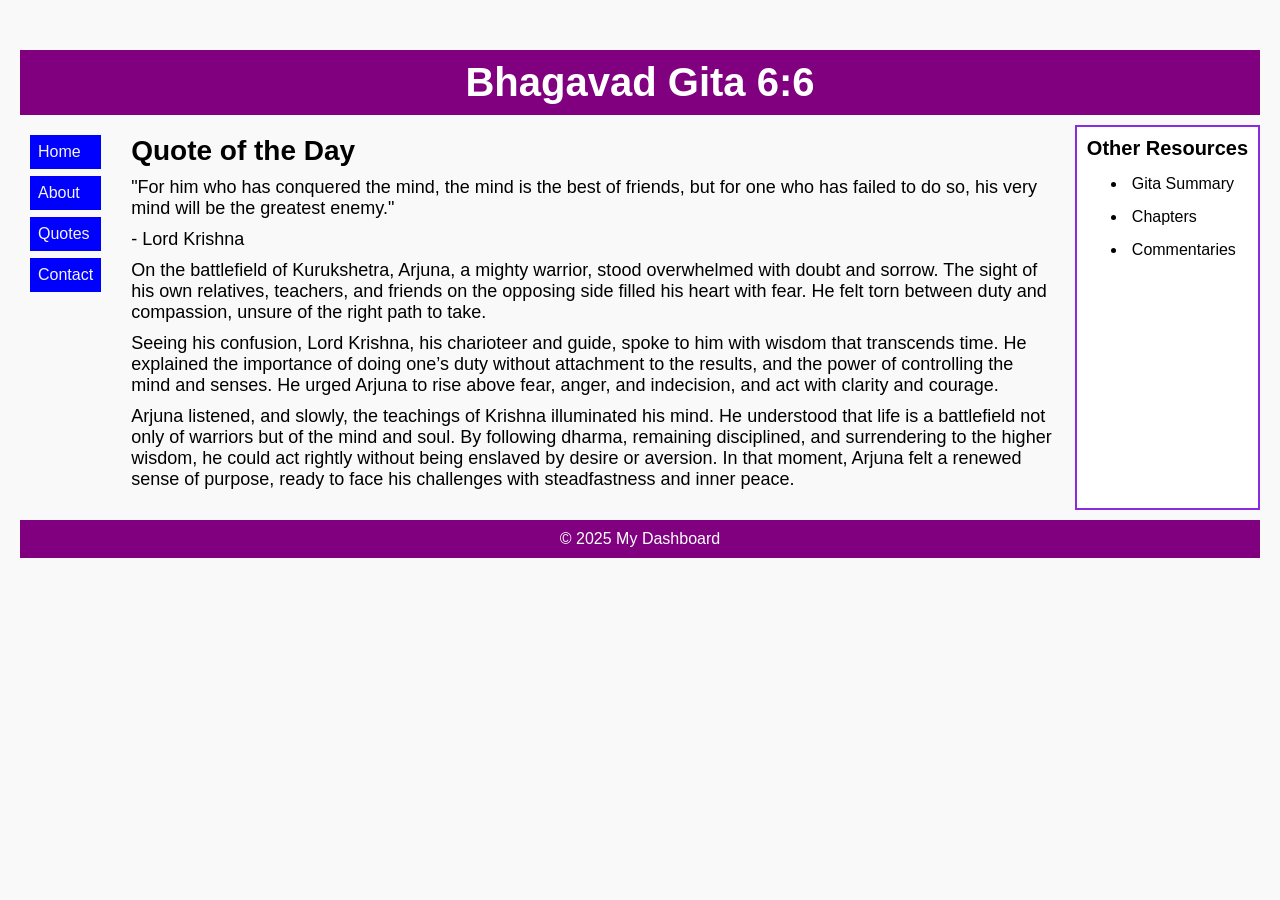
<file: index.html>
<!DOCTYPE html>
<html lang="en-US" dir="ltr">

<head>
    <meta charset="utf-8">
    <title>Day 4 Layout</title>
    <meta name="viewport" content="width=device-width, initial-scale=1">
    <link rel="stylesheet" href="day4.css">
</head>

<body>

    <!-- ---------- Simple 3x3 Grid ----------
<div class="container">
    <div>1</div>
    <div>2</div>
    <div>3</div>
    <div>4</div>
    <div>5</div>
    <div>6</div>
    <div>7</div>
    <div>8</div>
    <div>9</div>
    </div>
-->

    <!-- ---------- Dashboard Grid ---------- -->
    <div class="grid-container">

        <!-- Header -->
        <div class="item1">
            <h1>Bhagavad Gita 6:6</h1>
        </div>

        <!-- Menu -->
        <div class="item2">
            <ul>
                <li>Home</li>
                <li>About</li>
                <li>Quotes</li>
                <li>Contact</li>
            </ul>
        </div>

        <!-- Main Content -->
        <div class="item3">
            <h2>Quote of the Day</h2>
            <p>"For him who has conquered the mind, the mind is the best of friends,
                but for one who has failed to do so, his very mind will be the greatest enemy."</p>
            <p>- Lord Krishna</p>

            <p>
                On the battlefield of Kurukshetra, Arjuna, a mighty warrior, stood overwhelmed with doubt and sorrow.
                The sight of his own relatives, teachers, and friends on the opposing side filled his heart with fear.
                He felt torn between duty and compassion, unsure of the right path to take.
            </p>

            <p>
                Seeing his confusion, Lord Krishna, his charioteer and guide, spoke to him with wisdom that transcends
                time. He explained the importance of doing one’s duty without attachment to the results, and the power
                of controlling the mind and senses. He urged Arjuna to rise above fear, anger, and indecision, and act
                with clarity and courage.
            </p>

            <p>
                Arjuna listened, and slowly, the teachings of Krishna illuminated his mind. He understood that life is a
                battlefield not only of warriors but of the mind and soul. By following dharma, remaining disciplined,
                and surrendering to the higher wisdom, he could act rightly without being enslaved by desire or
                aversion. In that moment, Arjuna felt a renewed sense of purpose, ready to face his challenges with
                steadfastness and inner peace.
            </p>


        </div>

        <!-- Right Sidebar -->
        <div class="item4">
            <h2>Other Resources</h2>
            <ul>
                <li>Gita Summary</li>
                <li>Chapters</li>
                <li>Commentaries</li>
            </ul>
        </div>

        <!-- Footer , using inline HTML-->
        <div class="item5">
            &copy; 2025 My Dashboard
        </div>

    </div>

</body>

</html>
</file>
<file: day4.css>
/* ---------- General Reset ---------- */
* { 
    margin: 0;
    box-sizing: border-box;
}

body {
    font-family: "Lucida Sans", sans-serif;    
    background-color: #f9f9f9;
    padding: 20px;
}

/* ---------- Simple 3x3 Container Grid ---------- */
.container {
    display: grid;
    grid-template-columns: auto auto auto;
    background-color: dodgerblue;
    padding: 10px;
    gap: 10px;
}

.container > div {
    background-color: #f1f1f1;
    border: 1px solid black;
    padding: 20px;
    font-size: 30px;
    text-align: center;
}

/* ---------- Dashboard Grid Layout ---------- */
.grid-container {
    display: grid;
    grid-template-areas:
        "header header header header header header"
        "menu main main main main right"
        "footer footer footer footer footer footer";
    gap: 10px;
    margin-top: 30px;
}

/* Grid Items */
.grid-container > div {
    padding: 10px;
    font-size: 16px;
}

/* Header */
.item1 {
    grid-area: header;
    background-color: purple;
    color: white;
    text-align: center;
}

.item1 > h1 {
    font-size: 40px;
}

/* Menu */
.item2 {
    grid-area: menu;
}

.item2 ul {
    list-style-type: none;
    padding: 0;
}

.item2 li {
    padding: 8px;
    margin-bottom: 7px;
    background-color: blue;
    color: whitesmoke;
    cursor: pointer;
}

.item2 li:hover {
    background-color: lightskyblue;
    color: black;
}

/* Main Content */
.item3 {
    grid-area: main;
}

.item3 h2 {
    font-size: 28px;
    margin-bottom: 10px;
}

.item3 p {
    margin-bottom: 10px;
    font-size: 18px;
}

/* Right Sidebar */
.item4 {
    grid-area: right;
    border: 2px solid blueviolet;
    background-color: white;
    padding: 15px;
    color: black;
}

.item4 h2 {
    font-size: 20px;
    padding-bottom: 10px;
}

.item4 li {
    padding: 5px;
    margin-bottom: 5px;
}

.item5 {
    grid-area: footer;
    background-color: purple;
    color: white;
    text-align: center;
    padding: 10px;
}


@media only screen and (min-width: 600px) {
    .item1 {
        grid-area: 1 / span 6;
    }

    .item2{
        grid-area: 2 / span 1;
    }

    .item3 {
        grid-area: 2 / span 4;
    }

    .item4 {
        grid-area: 3 / span 6;
    }

    .item5 {
        grid-area: 4 / span 6;
    }
}

@media only screen and (min-width: 768px) {
    .item1 {
        grid-area: 1 / span 6;
    }

    .item2{
        grid-area: 2 / span 1;
    }

    .item3 {
        grid-area: 2 / span 4;
    }

    .item4 {
        grid-area: 2 / span 1;
    }

    .item5 {
        grid-area: 3 / span 6;
    }
}
</file>
